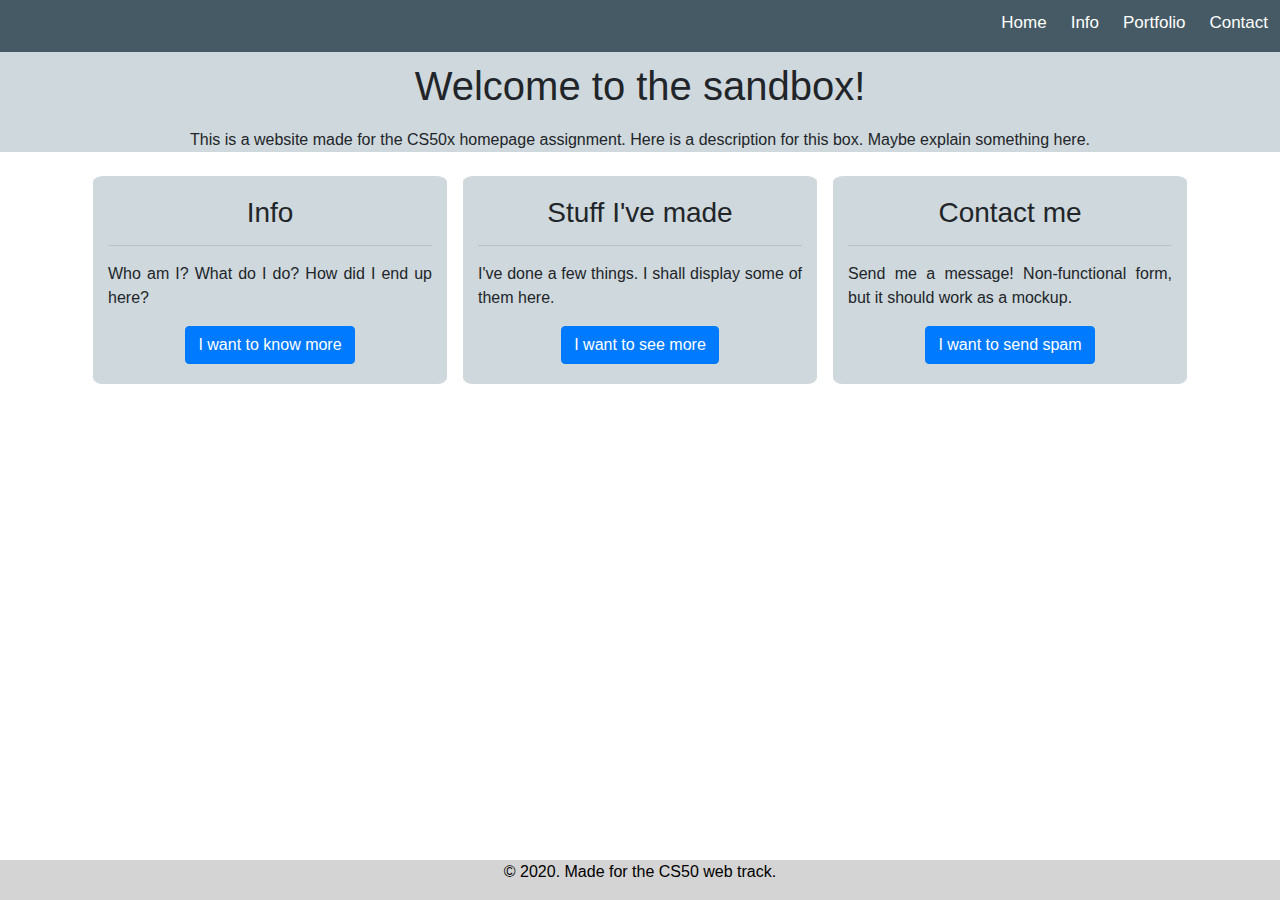
<file: pset8/homepage/index.html>
<!DOCTYPE html>

<html lang="en">
    <head>
        <title>Hello!</title>
        <link rel="stylesheet" href="style.css">
        <link rel="stylesheet" href="https://stackpath.bootstrapcdn.com/bootstrap/4.4.1/css/bootstrap.min.css" integrity="sha384-Vkoo8x4CGsO3+Hhxv8T/Q5PaXtkKtu6ug5TOeNV6gBiFeWPGFN9MuhOf23Q9Ifjh" crossorigin="anonymous">
    </head>
    <body>
        <header id="main-header">
            <ul>
                <li><a href="index.html">Home</a></li>
                <li><a href="info.html">Info</a></li>
                <li><a href="portfolio.html">Portfolio</a></li>
                <li><a href="contact.html">Contact</a></li>
            </ul>
        </header>
        <div class="title">
            <h1 id="main-title">Welcome to the sandbox!</h1>
            <p>This is a website made for the CS50x homepage assignment. Here is a description for this box. Maybe explain something here.</p>
        </div>
        <div class="container">
            <div class="container page-content">
                <div class="row">
                    <div class="col info-box">
                        <h3 class="box-title">Info</h3>
                        <hr>
                        <p>Who am I? What do I do? How did I end up here?</p>
                        <div class="button-div">
                            <a href="info.html" class="btn btn-primary info-btn">I want to know more</a>
                        </div>
                    </div>
                    <div class="col info-box">
                        <h3 class="box-title">Stuff I've made</h3>
                        <hr>
                        <p>I've done a few things. I shall display some of them here.</p>
                        <div class="button-div">
                            <a href="portfolio.html" type="button" class="btn btn-primary info-btn">I want to see more</a>
                        </div>
                    </div>
                    <div class="col info-box">
                        <h3 class="box-title">Contact me</h3>
                        <hr>
                        <p>Send me a message! Non-functional form, but it should work as a mockup.</p>
                        <div class="button-div">
                            <a href="contact.html" class="btn btn-primary info-btn">I want to send spam</a>
                        </div>
                    </div>
                </div>
            </div>  
        </div>
        <footer>
            <p>&copy; 2020. Made for the CS50 web track.</p>
        </footer>

    </body>
</html>
</file>
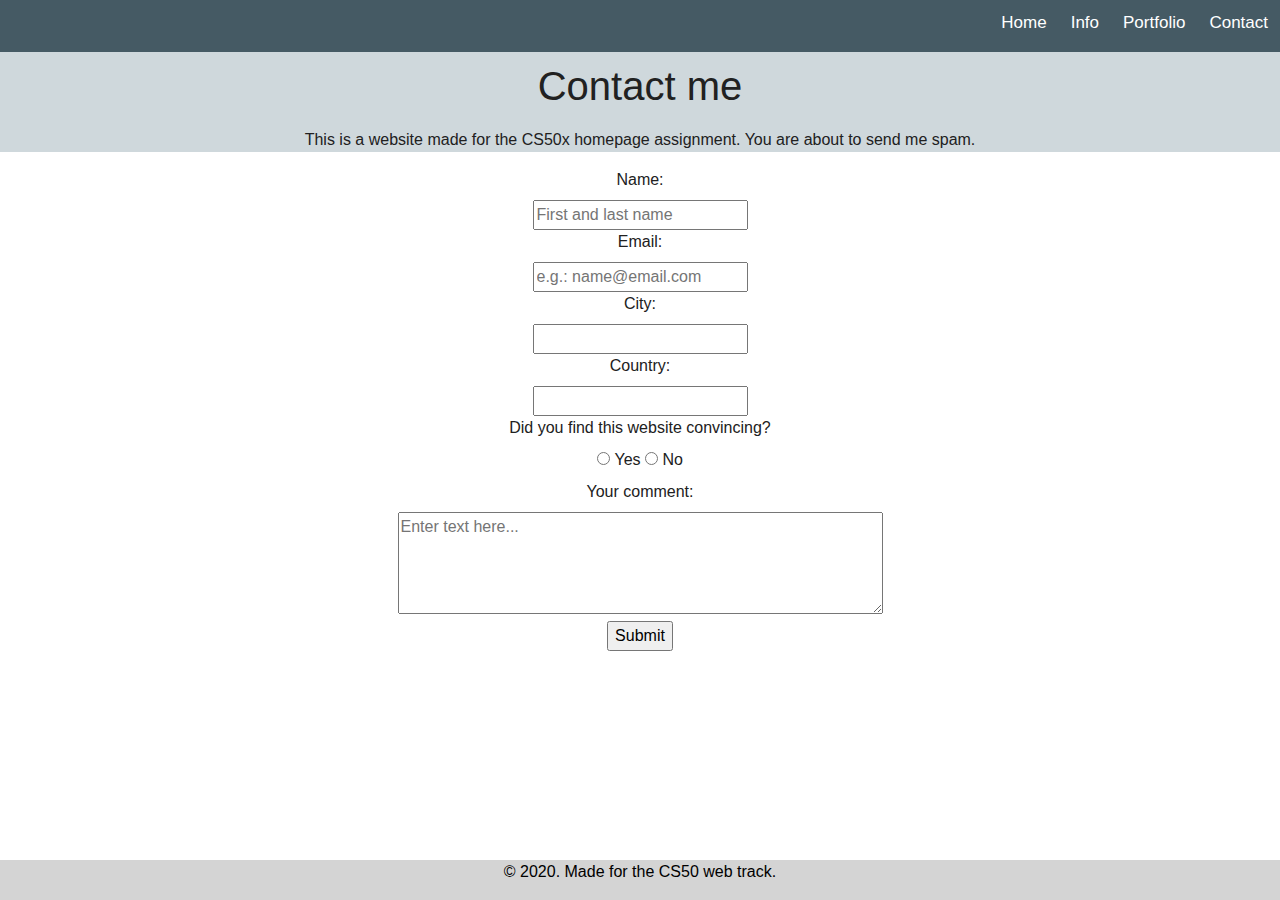
<file: pset8/homepage/contact.html>
<!DOCTYPE html>

<html lang="en">
    <head>
        <link href="https://stackpath.bootstrapcdn.com/bootstrap/4.1.3/css/bootstrap.min.css" rel="stylesheet">
        <link href="style.css" rel="stylesheet">
        <title>Contact</title>
    </head>
    <body>
        <header id="main-header">
            <ul>
                <li><a href="index.html">Home</a></li>
                <li><a href="info.html">Info</a></li>
                <li><a href="portfolio.html">Portfolio</a></li>
                <li><a href="contact.html">Contact</a></li>
            </ul>
        </header>
        <div class="title">
                <h1 id="main-title">Contact me</h1>
                <p>This is a website made for the CS50x homepage assignment. You are about to send me spam.</p>
        </div>
        <div id="spam-form">
            <form action="#" id="spam">
                <label for="name">Name:</label><br>
                <input type="text" id="name" name="name" placeholder="First and last name" required><br>
                <label for="email">Email:</label><br>
                <input type="email" id="email" name="email" placeholder="e.g.: name@email.com" required><br>
                <label for="city">City:</label><br>
                <input type="text" id="city" name="city"><br>
                <label for="country">Country:</label><br>
                <input type="text" id="country"><br>
                <label for="opinion">Did you find this website convincing?</label><br>
                <input type="radio" id="opinion-yes" name="opinion" value="yes" required>
                <label for="opinion-yes">Yes</label>
                <input type="radio" id="opinion-no" name="opinion" value="no">
                <label for="opinion-no">No</label><br>
                <label for="comment">Your comment:</label><br>
                <textarea rows="4" cols="50" name="comment" form="spam" placeholder="Enter text here..." required></textarea><br>
                <input type="submit" value="Submit">
            </form>
        </div>

        <footer>
            <p>&copy; 2020. Made for the CS50 web track.</p>
        </footer>
        <script src="script.js"></script>
    </body>
</html>
</file>
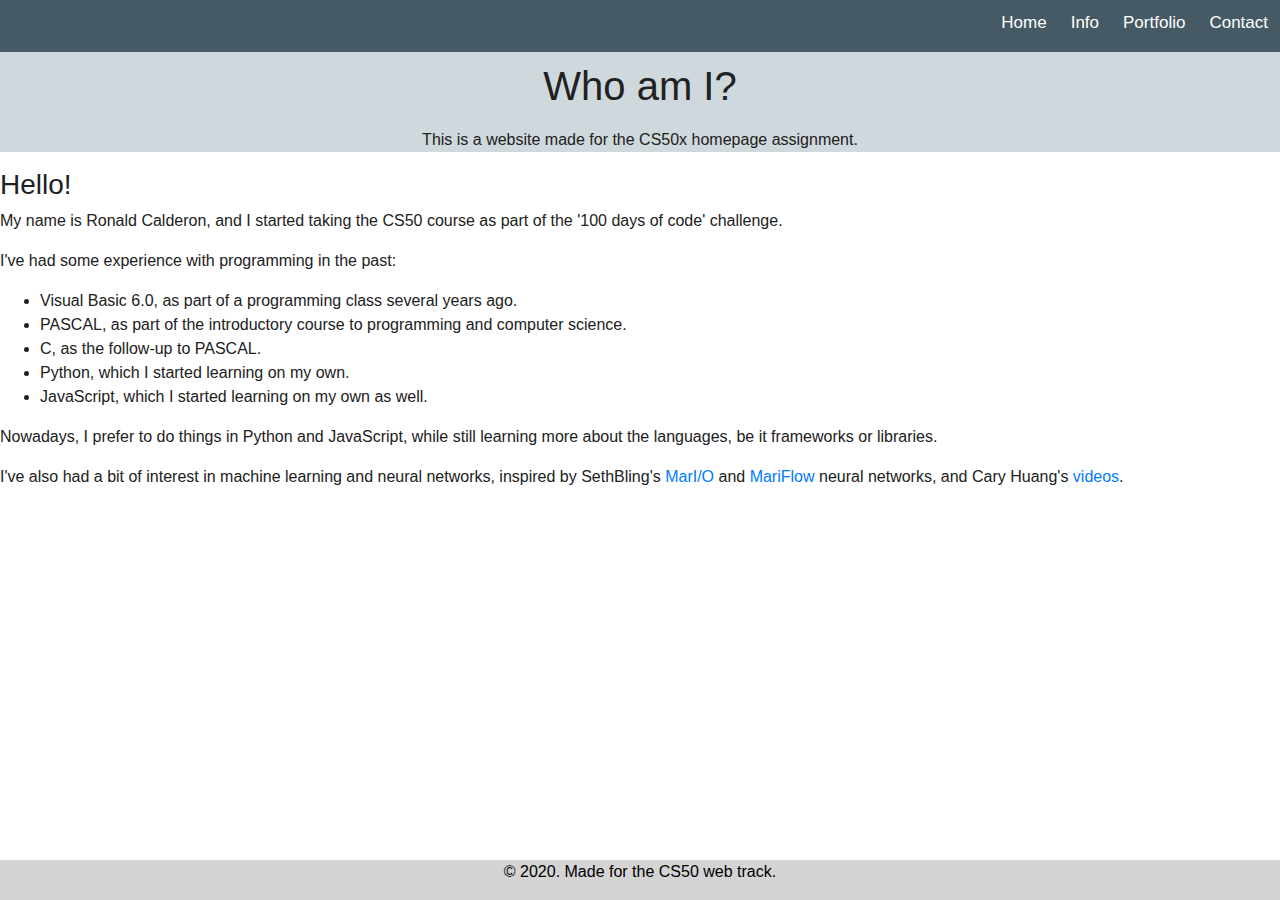
<file: pset8/homepage/info.html>
<!DOCTYPE html>

<html lang="en">
    <head>
        <link href="https://stackpath.bootstrapcdn.com/bootstrap/4.1.3/css/bootstrap.min.css" rel="stylesheet">
        <link href="style.css" rel="stylesheet">
        <title>Who am I?</title>
    </head>
    <body>
        <header id="main-header">
            <ul>
                <li><a href="index.html">Home</a></li>
                <li><a href="info.html">Info</a></li>
                <li><a href="portfolio.html">Portfolio</a></li>
                <li><a href="contact.html">Contact</a></li>
            </ul>
        </header>
        <div class="title">
                <h1 id="main-title">Who am I?</h1>
                <p>This is a website made for the CS50x homepage assignment.</p>
            </div>
        <h3>Hello!</h3>
        <p>My name is Ronald Calderon, and I started taking the CS50 course as part of the '100 days of code' challenge.</p>
        <p>I've had some experience with programming in the past:</p>
        <ul>
            <li>Visual Basic 6.0, as part of a programming class several years ago.</li>
            <li>PASCAL, as part of the introductory course to programming and computer science.</li>
            <li>C, as the follow-up to PASCAL.</li>
            <li>Python, which I started learning on my own.</li>
            <li>JavaScript, which I started learning on my own as well.</li>
        </ul>

        <p>Nowadays, I prefer to do things in Python and JavaScript, while still learning more about the languages, be it frameworks or libraries.</p>
        <p>I've also had a bit of interest in machine learning and neural networks, inspired by SethBling's <a href="https://www.youtube.com/watch?v=qv6UVOQ0F44" target="_blank">MarI/O</a> and <a href="https://www.youtube.com/watch?v=Ipi40cb_RsI" target="_blank">MariFlow</a> neural networks, and Cary Huang's <a href="https://www.youtube.com/user/carykh/videos" target="_blank">videos</a>.</p>

        <footer>
            <p>&copy; 2020. Made for the CS50 web track.</p>
        </footer>
    </body>
</html>
</file>
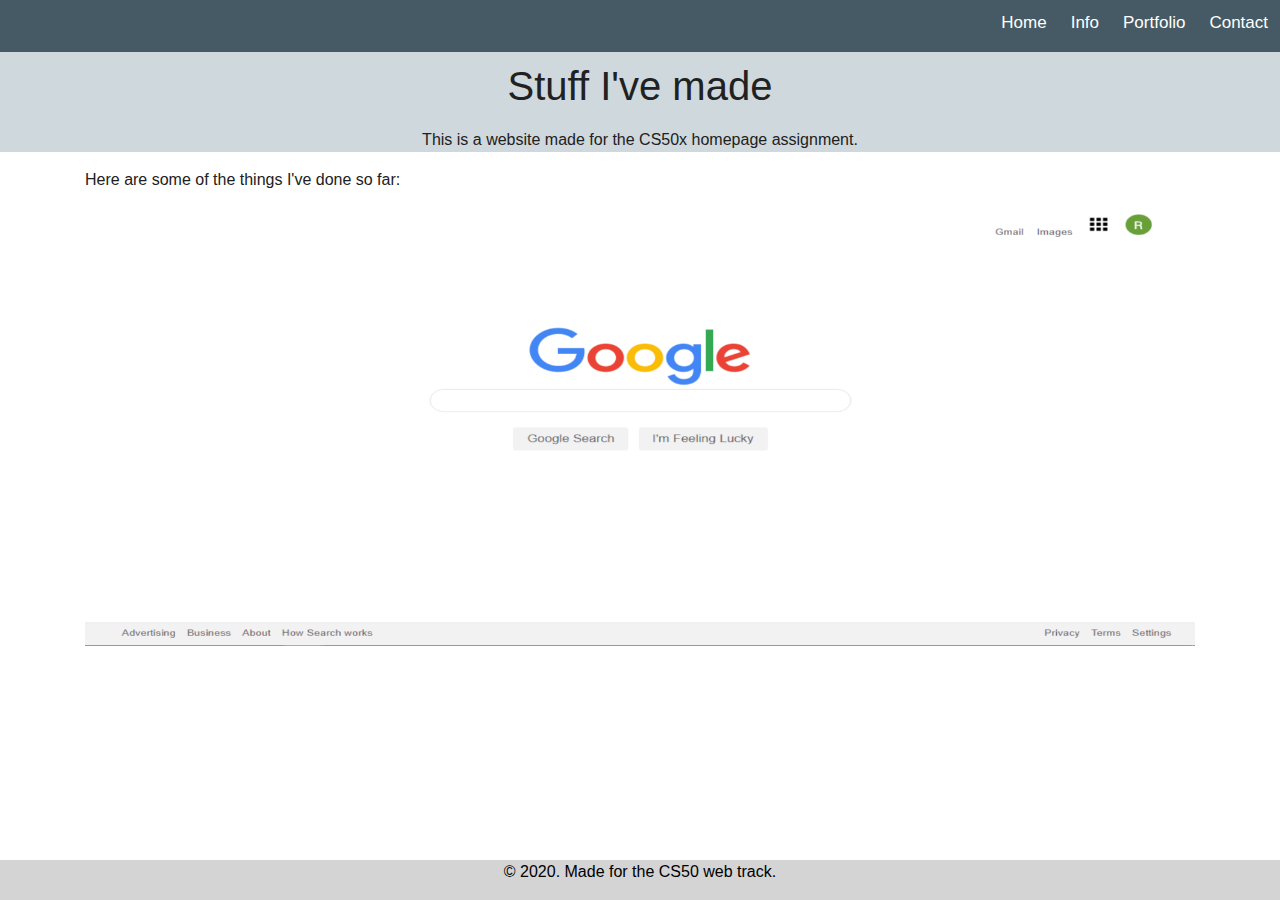
<file: pset8/homepage/portfolio.html>
<!DOCTYPE html>

<html lang="en">
    <head>
        <link href="https://stackpath.bootstrapcdn.com/bootstrap/4.1.3/css/bootstrap.min.css" rel="stylesheet">
        <link href="style.css" rel="stylesheet">
        <title>My Portfolio</title>
    </head>

    <body>
        <header id="main-header">
            <ul>
                <li><a href="index.html">Home</a></li>
                <li><a href="info.html">Info</a></li>
                <li><a href="portfolio.html">Portfolio</a></li>
                <li><a href="contact.html">Contact</a></li>
            </ul>
        </header>
        <div class="title">
            <h1 id="main-title">Stuff I've made</h1>
            <p>This is a website made for the CS50x homepage assignment.</p>
        </div>
        <div class="container page-content">
            <p>Here are some of the things I've done so far:</p>
            <div id="carouselExampleControls" class="carousel slide" data-ride="carousel">
                <div class="carousel-inner">
                    <div class="carousel-item active">
                        <a href="#"><img class="d-block w-100" src="google.png" alt="Google landing page"></a>
                    </div>
                    <div class="carousel-item">
                        <a href="#"><img class="d-block w-100" src="rps1.png" alt="Rock-Paper-Scissors via console"></a>
                    </div>
                    <div class="carousel-item">
                        <a href="#"><img class="d-block w-100" src="rps2.png" alt="Rock-Paper-Scissors with buttons"></a>
                    </div>
                    <div class="carousel-item">
                        <a href="#"><img class="d-block w-100" src="etch.png" alt="Etch-a-sketch using JavaScript"></a>
                    </div>
                </div>
                <a class="carousel-control-prev" href="#carouselExampleControls" role="button" data-slide="prev">
                <span class="carousel-control-prev-icon" aria-hidden="true"></span>
                <span class="sr-only">Previous</span>
                </a>
                <a class="carousel-control-next" href="#carouselExampleControls" role="button" data-slide="next">
                <span class="carousel-control-next-icon" aria-hidden="true"></span>
                <span class="sr-only">Next</span>
                </a>
            </div>

        </div>
        <footer>
            <p>&copy; 2020. Made for the CS50 web track.</p>
        </footer>
        <script src="https://code.jquery.com/jquery-3.3.1.slim.min.js" integrity="sha384-q8i/X+965DzO0rT7abK41JStQIAqVgRVzpbzo5smXKp4YfRvH+8abtTE1Pi6jizo" crossorigin="anonymous"></script>
        <script src="https://cdnjs.cloudflare.com/ajax/libs/popper.js/1.14.6/umd/popper.min.js" integrity="sha384-wHAiFfRlMFy6i5SRaxvfOCifBUQy1xHdJ/yoi7FRNXMRBu5WHdZYu1hA6ZOblgut" crossorigin="anonymous"></script>
        <script src="https://stackpath.bootstrapcdn.com/bootstrap/4.2.1/js/bootstrap.min.js" integrity="sha384-B0UglyR+jN6CkvvICOB2joaf5I4l3gm9GU6Hc1og6Ls7i6U/mkkaduKaBhlAXv9k" crossorigin="anonymous"></script>
    </body>
</html>
</file>
<file: pset8/homepage/style.css>
body
{
    color: #212121;
}

hr
{
    color: #BDBDBD;
}

footer
{
    position: absolute;
    bottom: 0;
    width: 100%;
    height: 2.5rem;
    background-color: #d4d4d4;
    color: black;
    text-align: center;
    margin-top: -50px;
}

.page-content
{
    min-height: 100%;
    margin-bottom: 50px;
}

.title
{
    background-color: #CFD8DC;
    text-align: center;
}

.button-div
{
    text-align: center;
}

.info-btn
{
    top: 50%;
}

.box-title
{
    text-align: center;
}

.info-box
{
    border-radius: 3%;
    background-color: #CFD8DC;
    padding: 20px;
    margin: 8px;
    text-align: justify;
}

.carousel img
{
    width: 600px;
    height:438px;
}

#main-header
{
    background-color: #455A64;
    overflow: hidden;

}

#main-header ul
{
    float: right;
    list-style-type: none;
}

#main-header li
{
    float: left;
    margin-top: 10px;
}

#main-header a
{
    color: #FFFFFF;
    text-align: center;
    padding: 15px 12px;
    text-decoration: none;
    font-size: 17px;
}

#main-header a:hover
{
    background-color: #CFD8DC;
    color: #757575;
}

#main-title
{
    text-align: center;
    padding: 10px;
}

#spam-form
{
    position: relative;
    text-align: center;
}
</file>
